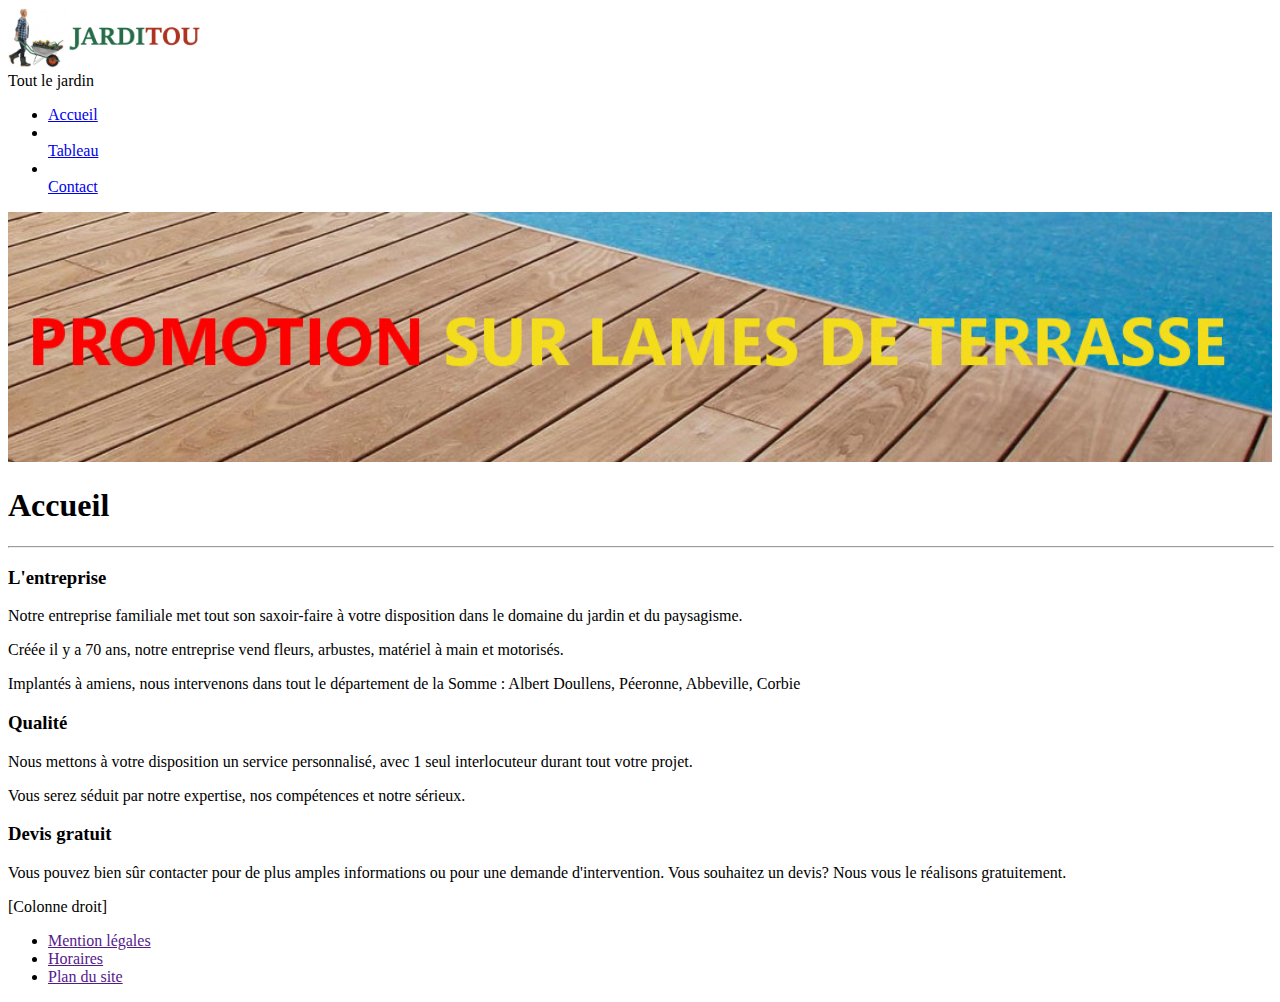
<file: Html/index.html>
<!DOCTYPE html>
<html lang="fr">
   <head>
      <meta charset="utf-8">
      <meta name="viewport" content="width=device-width">
      <!-- <link rel="stylesheet" href=css/css.css> -->
      <title>INDEX</title>

   </head>
<body>

   
   <img src=img/1.jpg alt="Logo Jartditou" width="200px" title="Logo Jartditou">
   <div id="jardin">Tout le jardin</div>
   

   <ul>
      <li><a href="index.html" >Accueil</a></li>
      <li></li><a href="2.html">Tableau</a></li>
      <li></li><a href="3.html">Contact</a></li>
   </ul>


   <img src=img/promotion.jpg alt="promotion" width="100%" height="250">


   <div class="parent">
      <div class="first-column" id="one" >
      <thead><h1><strong>Accueil</strong></h1></thead>
      <hr width="100%" align="left"><h3>L'entreprise</h3>
      <p> Notre entreprise familiale met tout son saxoir-faire à votre disposition dans le domaine du jardin et du paysagisme.</p>
      <p>   Créée il y a 70 ans, notre entreprise vend fleurs, arbustes, matériel à main et motorisés.</p>
      <p> Implantés à amiens, nous intervenons dans tout le département de la Somme : Albert Doullens, Péeronne, Abbeville, Corbie
      </p>
      <h3>Qualité</h3>
      <p>Nous mettons à votre disposition un service personnalisé, avec 1 seul interlocuteur durant tout votre projet.</p>
      <p>Vous serez séduit par notre expertise, nos compétences et notre sérieux.</p>
      <h3>Devis gratuit</h3>
      <p>Vous pouvez bien sûr contacter pour de plus amples informations ou pour une demande d'intervention. Vous souhaitez un devis? Nous vous le réalisons gratuitement.</p> </div>
      <div class="second-column" id="two">[Colonne droit]</div>
   </div>

<ul>
   <li><a href="">Mention légales</a></li>
   <li><a href="">Horaires</a></li>
   <li><a href="">Plan du site</a></li>
</ul>
<script src=js/html.js></script>

</body>
</html>
</file>
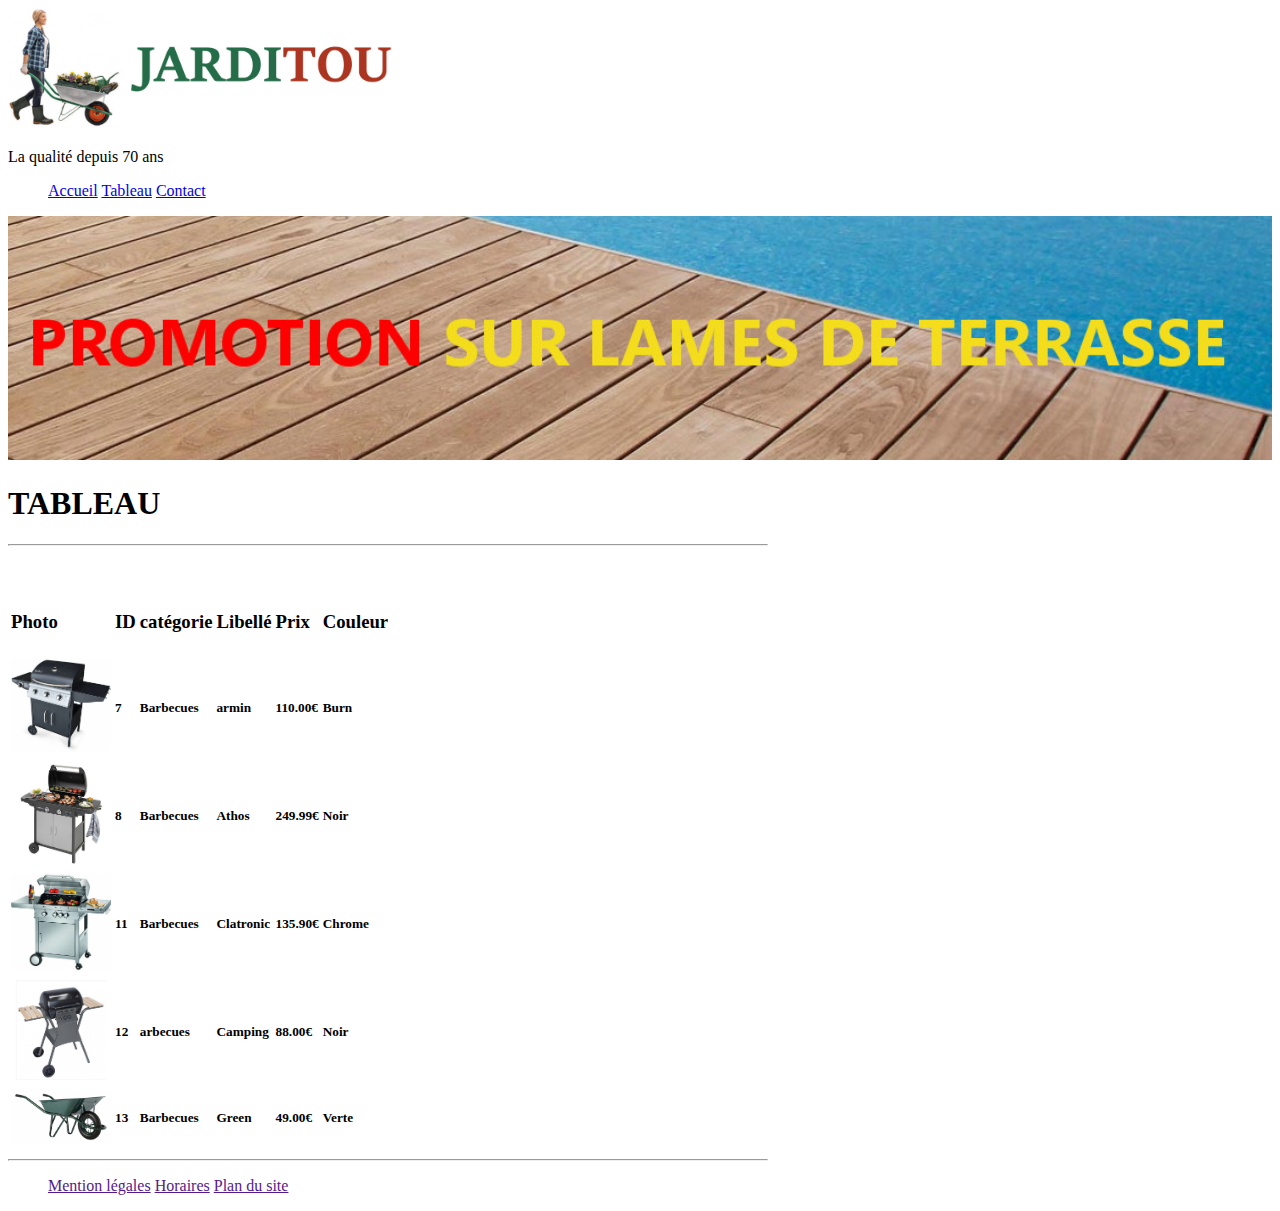
<file: Html/2.html>
<!DOCTYPE html>
<html lang="fr">
<meta charset="utf-8">
<!--<link rel="stylesheet" href=css/css.css>-->
<table>
    
    <body>
        <img src=img/1.jpg alt="Logo Jartditou" width="400" title="Logo Jartditou">
<p>La qualité depuis 70 ans</p>
<ul type="">
<a href="index.html">Accueil</a>
<a href="2.html">Tableau</a>
<a href="3.html">Contact</a>
</ul>
<img src=img/promotion.jpg alt="promotion" width="100%">
    
    <thead><h1><strong>TABLEAU</strong></h1></thead>
    <hr width="60%" align="left">
    <tbody>
    <tr>
        <td><h3>Photo</h3></td>
        <td><h3>ID</h3></td>
        <td><h3>catégorie</h3></td>
        <td><h3> Libellé</h3></td>  
        <td><h3>Prix</h3></td>
        <td><h3>Couleur</h3></td>
    </tr>
        <tr>
        

            <td><img src=img/8.jpg alt="photo" width="100"> </td>
            <td><h5>7</h5></td>
            <td><h5> Barbecues</h5></td>
            <td><h5> armin</h5></td>  
            <td><h5>110.00€</h5></td>
            <td><h5>Burn</h5></td>
        </tr>
        <tr>
            <td><img src=img/7.jpg alt="photo" width="100"></td>
            <td><h5>8</h5></td>
            <br><td><h5>Barbecues</h5></td>
            <td><h5>Athos</h5></td>
            <td><h5>249.99€</h5></td>
            <td><h5>Noir</h5></td>
        </br>
        </tr>
        <tr>
            <td><img src=img/11.jpg alt="photo" width="100"></td>
            <td><h5>11</h5></td>
            <td><h5>Barbecues</h5></td>
            <td><h5>Clatronic</h5></td>
            <td><h5>135.90€</h5></td>
            <td><h5>Chrome</h5></td>
        </tr>
        <tr>
            <td><img src=img/12.jpg alt="photo" width="100"></td>
            <td><h5>12</h5></td>
            <td><h5>arbecues</h5></td>
            <td><h5>Camping</h5></td>
            <td><h5>88.00€</h5></td>
            <td><h5>Noir</h5></td>
        </tr>
        <tr>
            <td><img src=img/13.jpg alt="photo" width="100"></td>
            <td><h5>13</h5></td>
            <td><h5>Barbecues</h5></td>
            <td><h5>Green</h5></td>
            <td><h5>49.00€</h5></td>
            <td><h5>Verte</h5></td>
        </tr>
    </tbody>    
</table>
<hr width="60%" align="left">
<ul type="">
    <a href="">Mention légales</a>
    <a href="">Horaires</a>
    <a href="">Plan du site</a>
    </ul>
</body>
</html>
</file>
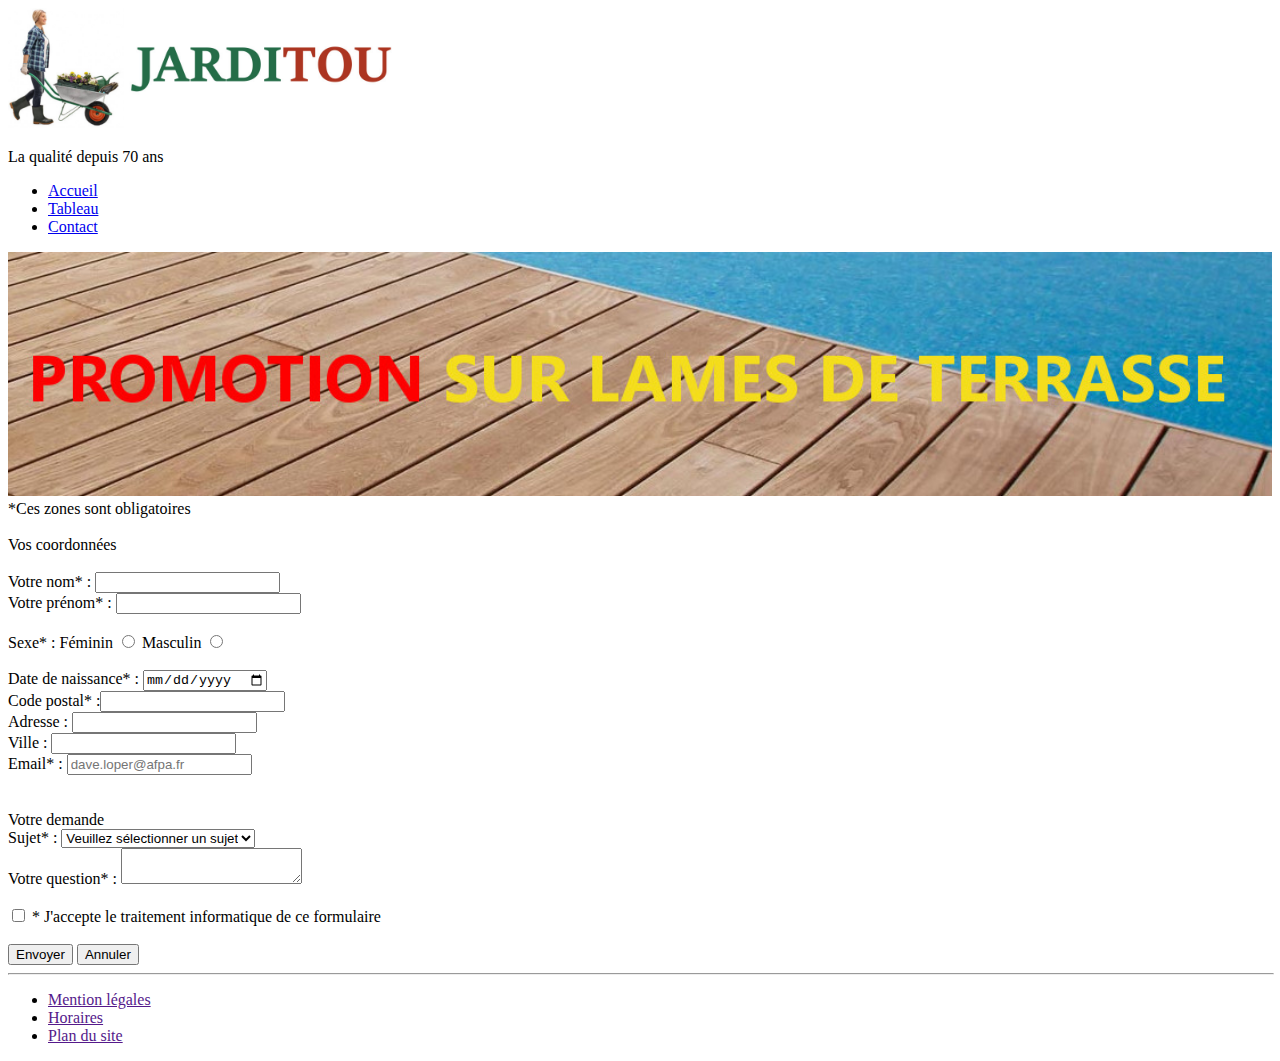
<file: Html/3.html>
<!DOCTYPE html>
<html lang="fr">
    <meta charset="utf-8">
    <!--<link rel="stylesheet" href=css/css.css>-->
    <head>
 

    </head>
    <body>

        <img src=img/1.jpg alt="Logo Jartditou" width="400" title="Logo Jartditou">
<p>La qualité depuis 70 ans</p>
<form action="">
<ul type="">
    <li><a href="index.html">Accueil</a></li>
    <li><a href="2.html">Tableau</a></li>
    <li><a href="3.html">Contact</a></li>
</ul>


<img src=img/promotion.jpg alt="promotion" width="100%"><br>

*Ces zones sont obligatoires <br>
<br>
Vos coordonnées <br>
<br>
<div id="error"><form id="form" action="/" method="GET"></div>
Votre nom* : <input type="text" name="nom" id="nom" required><br>
Votre prénom* : <input type="text" name="prénom" id="prénom" required><br>
<br>
Sexe* : <label>Féminin</label>
<input type="radio" value="Féminin" name="name*">
<label>Masculin</label>
<input type="radio" value="Masculin" name="Sexe*"><br>
<br>
Date de naissance* :
<input type="date" required><br>
Code postal* :<input type="text" required><br>
Adresse : <input type="text" required><br>
Ville : <input type="text" required><br>
Email* : 
<input type="email" placeholder="dave.loper@afpa.fr" required><br>
<br>
<br>
Votre demande <br>
Sujet* :
<select>
<option selected disabled>Veuillez sélectionner un sujet</option>
<option value="Question sur un produit">Question sur un produit</option>
<option value="Mes commandes">Mes commandes</option>
<option value="Réclamation">Réclamation</option>
<option value="Autre">Autre</option>
</select><br>
Votre question* : <textarea required></textarea><br>
<br>
<input type="checkbox" required> * J'accepte le traitement informatique de ce formulaire <br>
<br>
<button onclick="validate()" type="submit" value="submit">Envoyer</button> <button type="reset" value="reset">Annuler</button><br>
</form>
</form>
<hr width="100%" align="left">
    <ul type="">
        <li><a href="">Mention légales</a></li>
        <li><a href="">Horaires</a></li>
        <li><a href="">Plan du site</a></li>
        </ul>

        <script defer src=js/html.js></script>
    </body>
</html>
</file>
